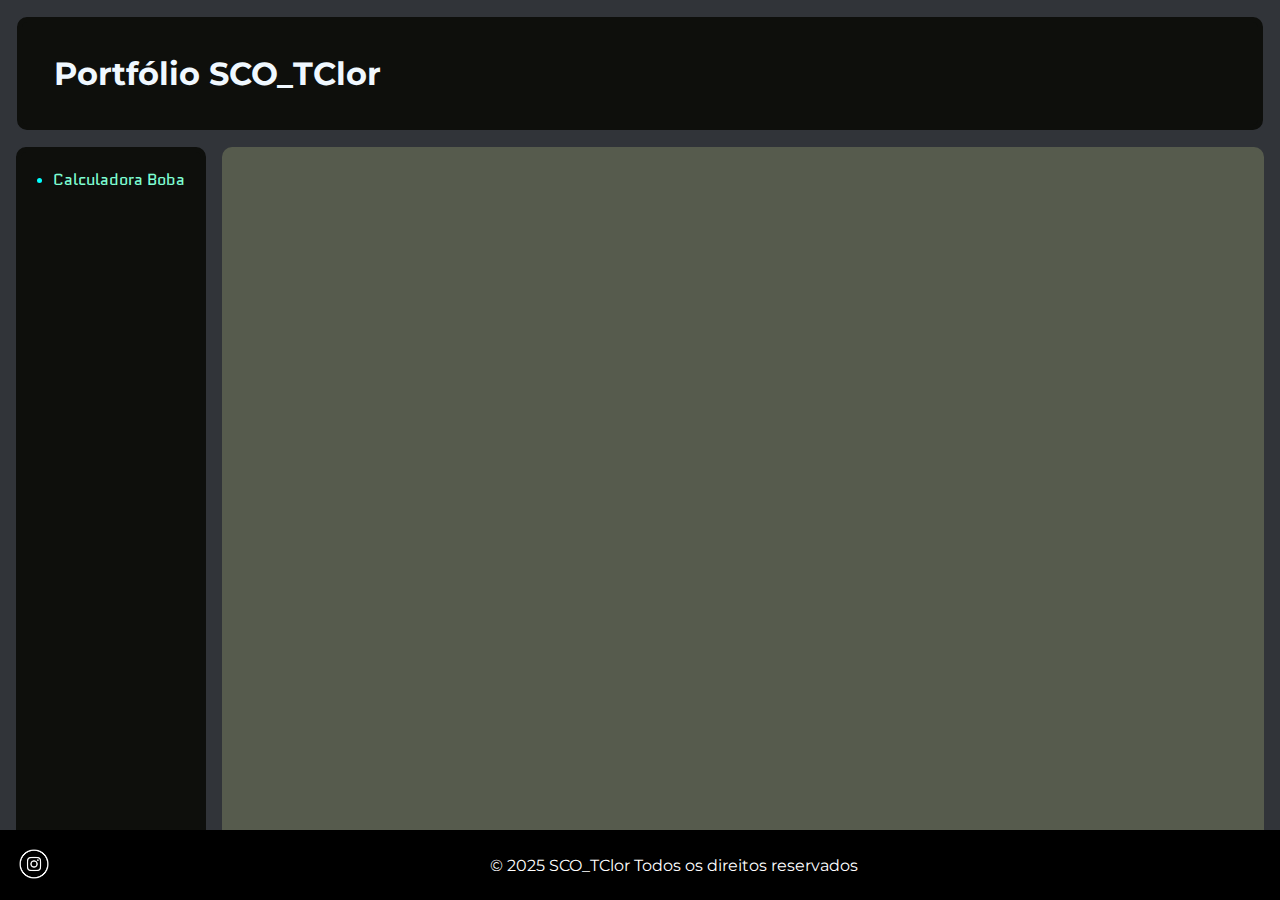
<file: index.html>
<!DOCTYPE html>
<html lang="en">
<head>
    <meta charset="UTF-8">
    <meta name="viewport" content="width=device-width, initial-scale=1.0">
    <title>First Site</title>
    <link rel="stylesheet" href="style.css">
</head>
<body>
    <header>
        <h1>Portfólio SCO_TClor</h1>
    </header>
    <div id="main-content">
        <nav>
            <ul>
                <li><a href="#" onclick="abrirCalcBoba()">Calculadora Boba</a></li>
            </ul>
        </nav>
        <main>
            <section>
                
            </section>
        </main>
    </div>
    <footer>
        <img src="instagram.png" alt="instagram Logo" onclick="abrirInsta()">
        <p>
            &copy; 2025 SCO_TClor Todos os direitos reservados
        </p>
    </footer>
    <script src="script.js"></script>
</body>
</html>
</file>
<file: style.css>
@import url('https://fonts.googleapis.com/css2?family=Montserrat:ital,wght@0,100..900;1,100..900&display=swap');
@import url('https://fonts.googleapis.com/css2?family=Montserrat:ital,wght@0,100..900;1,100..900&family=Quantico:ital,wght@0,400;0,700;1,400;1,700&display=swap');
* {
    margin: 0;
    padding: 0;
}
body {
    display: flex;
    flex-direction: column;
    height: 100vh;
    background-color: #313439;
}
header{
    width: 100%;
    color: aliceblue;
    background-color: #313439;
    box-sizing: border-box;
    padding: 1rem;
    font-family: "Montserrat", sans-serif;
}
h1 {
    border: #0e0f0c solid 5px;
    border-radius: 10px;
    margin: 1px;
    background-color: #0e0f0c;
    padding: 2rem;
}
#main-content {
    display: flex;
    flex-grow: 1;
    background-color: rebeccapurple;
}
nav {
    padding: 0 1rem 0 1rem;
    background-color: #313439;
}
ul {
    padding: 1rem 1rem 0 2rem;
    background-color: #0e0f0c;
    border: #0e0f0c solid 5px;
    border-radius: 10px;
    height: calc(100% - 2rem);
}
ul li::marker {
    color: aqua;
}
nav a {
    text-decoration: none;
    color: aquamarine;
    font-family: "Quantico", sans-serif;
}
main {
    flex: 1;
    background-color: #313439;
    padding: 0 1rem 1rem 0;
    height: calc(100% - 2rem);
}
section {
    border-radius: 10px;
    background-color: #565b4d;
    width: 100%;
    height: 100%;
    text-align: center;
}
img {
    max-height: 500px;
    border-radius: 10px;
}
footer{
    position: absolute;
    bottom: 0;
    width: 100%;
    background-color: #000000;
    color: #ffffff;
    font-family: "Montserrat", sans-serif;
    height: 70px;
    text-align: center;
    display: flex;
}
footer p {
    height: 100%;
    align-content: center;
    flex: 3;
}

footer img {
    width: 30px;
    height: 30px;
    padding: 1.2rem;
}
</file>
